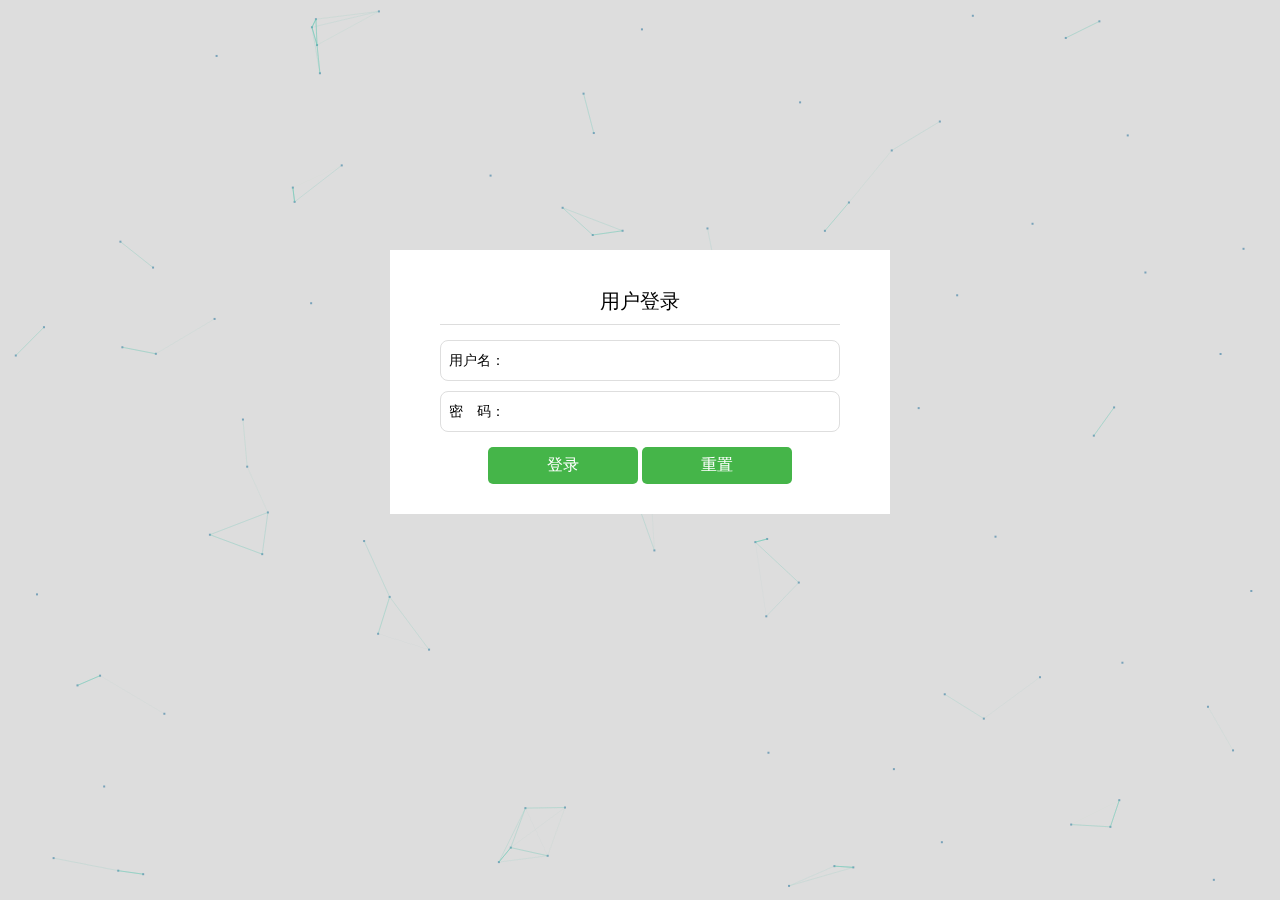
<file: src/main/resources/static/login.html>
﻿<html>
<head>
    <meta charset="utf-8"/>
    <meta name="viewport" content="width=device-width, initial-scale=1.0">
    <title>丷糯米团丷</title>
    <link rel="stylesheet" href="css/reset.css"/>
    <link rel="stylesheet" href="css/login.css"/>
</head>
<body>
<div class="page">
    <div id="app" class="loginwarrp">
        <div class="logo">用户登录</div>
        <div class="login_form">
            <li class="login-item">
                <span>用户名：</span>
                <input type="text" v-model="user.username" class="login_input" @blur="checkUserName">
                <span id="count-msg" class="error"></span>
            </li>
            <li class="login-item">
                <span>密　码：</span>
                <input type="password" v-model="user.password" class="login_input" @blur="checkPwd">
                <span id="password-msg" class="error"></span>
            </li>
            <!--<li class="login-item verify">
                <span>验证码：</span>
                <input type="text" name="CheckCode" class="login_input verify_input">
            </li>
            <img src="images/verify.png" border="0" class="verifyimg" />
            <div class="clearfix"></div> -->
            <li class="login-sub">
                <input type="button" @click="save" value="登录"/>
                <input type="button" value="重置"/>
            </li>
        </div>
    </div>
</div>
<script type="text/javascript" src="js/common/vue.js"></script>
<script type="text/javascript" src="js/common/jquery.min.js"></script>
<script type="text/javascript" src="js/canvas-particle.js"></script>
<script type="text/javascript" src="js/common/encrypt.js"></script>
<script type="text/javascript" src="js/login.js"></script>
</body>
</html>
</file>
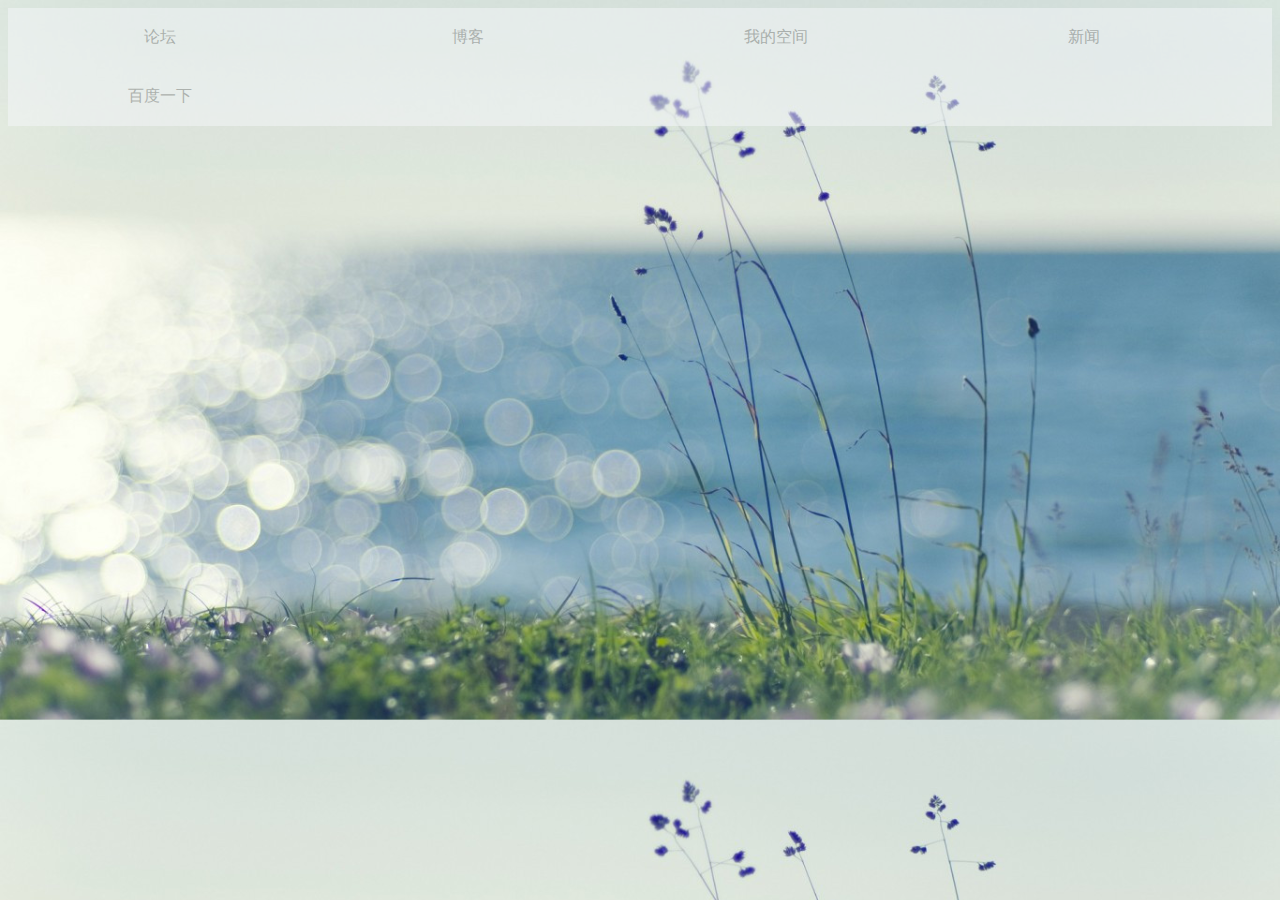
<file: src/main/resources/static/views/main.html>
<!DOCTYPE html>
<html lang="en" xmlns="http://www.w3.org/1999/html">
<head>
    <meta charset="UTF-8">
    <title>糯米之家</title>
    <link rel="stylesheet" href="../css/modules/main.css"/>
</head>
<body style="background-image: url(first1.jpg);background-size: 100%">
<div style="background-color: #f5f7fa;opacity:0.5;">
    <input type="button" class="welcomeMenu" value="论坛"/>
    <input type="button" class="welcomeMenu" value="博客"/>
    <input type="button" class="welcomeMenu" value="我的空间"/>
    <input type="button" class="welcomeMenu" value="新闻"/>
    <input type="button" class="welcomeMenu" onclick="$('#baidu').load('main.html')" value="百度一下"/>
</div>
<div id="baidu" align="middle">
</div>
<script type="text/javascript" src="../js/common/jquery.min.js"></script>
</body>
</html>
</file>
<file: src/main/resources/static/css/login.css>
body{
	background: #ddd
}
.loginwarrp{
	margin: 250px auto;
    width: 400px;
    padding: 30px 50px;
    background: #FFFFFF;
    overflow: hidden;
    font-size: 14px;
    font-family: '微软雅黑','文泉驿正黑','黑体';
}
.loginwarrp .logo{
	width:100%;
	height:44px;
	line-height: 44px;
	font-size: 20px;
	text-align: center;
	border-bottom:1px solid #ddd;
}
.loginwarrp .login_form{
	margin-top: 15px;
}
.loginwarrp .login_form .login-item{
	padding: 2px 8px;
	border:1px solid #dedede;
	border-radius: 8px;
	margin-top: 10px;
}
.loginwarrp .login_form .login_input{
	height: 35px;
    border: none;
    line-height: 35px;
    width: 200px;
    font-size: 14px;
    outline: none;
}
.loginwarrp .login_form .verify{
	float: left;
}
.loginwarrp .verify .verify_input{
	width: 160px;
}
.loginwarrp .verifyimg{
	height: 30px;
    margin: 20px 0 0 20px;
}
.loginwarrp .login-sub{
	text-align: center;
}
.loginwarrp .login-sub input{
	margin-top:15px;
    background: #45B549;
    line-height: 35px;
    width: 150px;
    color: #FFFFFF;
    font-size: 16px;
    font-family: '微软雅黑','文泉驿正黑','黑体';
    border: none;
    border-radius: 5px;
}
.loginwarrp .login_form .login-item .error{
	color: #F00;
	font-family: '微软雅黑','文泉驿正黑','黑体';
}
</file>
<file: src/main/resources/static/css/modules/main.css>
.welcomeMenu {
    background: none;
    width: 300px;
    border: none;
    color: grey;
    padding: 15px 32px;
    text-align: center;
    text-decoration: none;
    display: inline-block;
    font-size: 16px;
    margin: 4px 2px;
    cursor: pointer;
}
</file>
